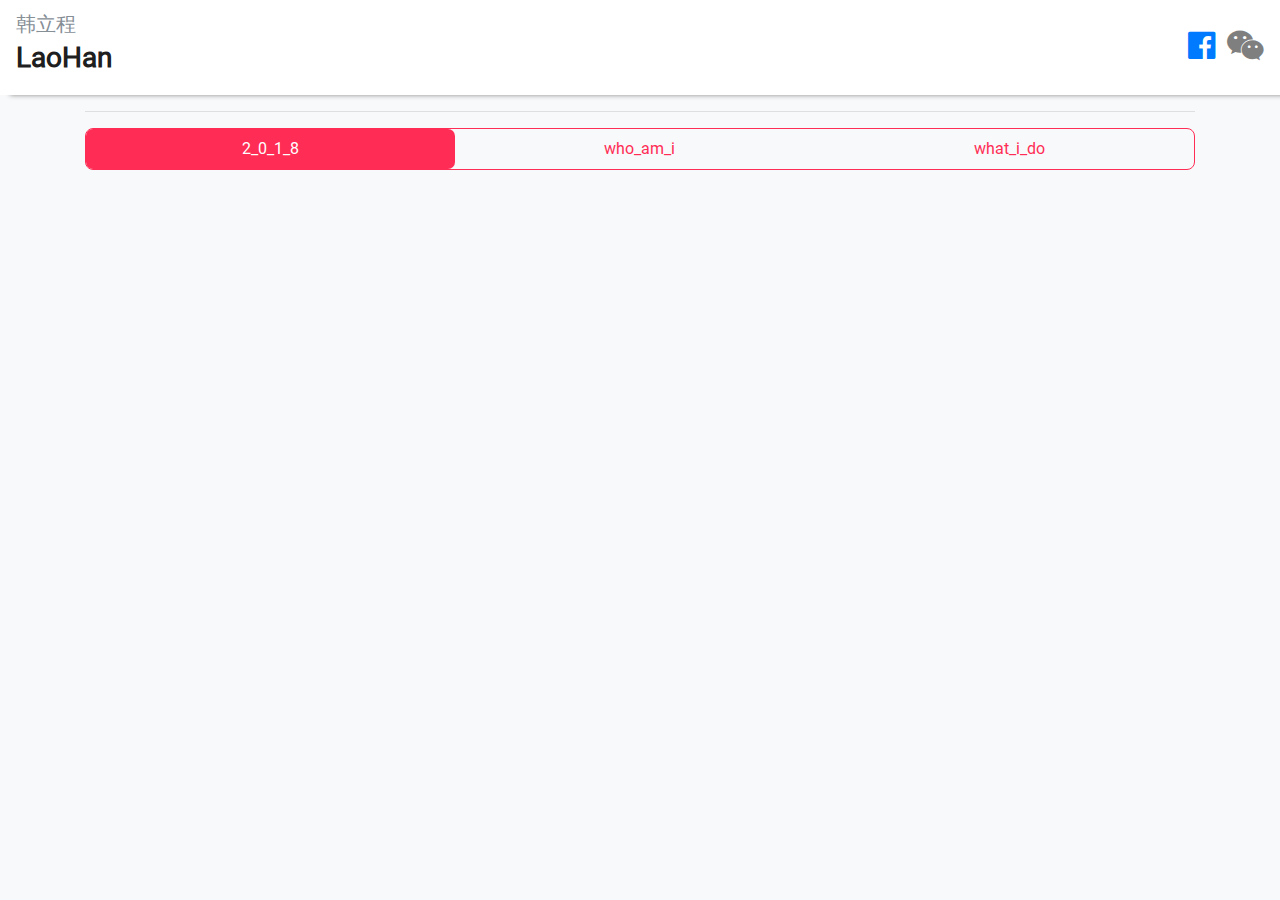
<file: index.html>
<!DOCTYPE html>
<html>
<head>
    <meta charset="UTF-8">
    <meta http-equiv="X-UA-Compatible" content="IE=edge,chrome=1">
    <meta name="viewport" content="width=device-width, initial-scale=1, shrink-to-fit=no"/>
    <meta name="author" content="laohanme"/>
	<meta name="contact" content=""/>
	<link rel="stylesheet prefetch" href="static/pace_loader/pace.min.css">
    <script src="static/pace_loader/pace.min.js"></script>
    <!--bootstrap 4 & font-awesome-->
    <link rel="stylesheet" href="https://maxcdn.bootstrapcdn.com/font-awesome/4.7.0/css/font-awesome.min.css">
    <link rel="stylesheet" href="static/bootstrap4/css/bootstrap.min.css">
    <link rel="stylesheet" href="static/owl_carousel/css/owl.carousel.min.css">
    <link rel="stylesheet" href="static/owl_carousel/css/owl.theme.default.min.css">
    <link rel="stylesheet" href="static/font/roboto.css" >
    <!--include custom css-->
    <link rel="stylesheet" href="static/custom_css/custom_min.css">
    <title>LaoHan</title>

    <!--google analytics-->
    <script>
	  (function(i,s,o,g,r,a,m){i['GoogleAnalyticsObject']=r;i[r]=i[r]||function(){
	  (i[r].q=i[r].q||[]).push(arguments)},i[r].l=1*new Date();a=s.createElement(o),
	  m=s.getElementsByTagName(o)[0];a.async=1;a.src=g;m.parentNode.insertBefore(a,m)
	  })(window,document,'script','https://www.google-analytics.com/analytics.js','ga');

	  ga('create', 'UA-104907816-1', 'auto');
	  ga('send', 'pageview');
	</script>
</head>

<body>
	<nav class="navbar navbar-light bg-white sticky-top nav_custom">
	    <a class="navbar-brand" href="#">
	    	<h5 class="text-muted">韩立程</h5>
	    	<h3><b>LaoHan</b></h3>
	    </a>
        <span class="navbar-text">
     		<a href="https://www.facebook.com/laohanme"><i class="fa fa-facebook-official fa-2x" aria-hidden="true"></i></a>
      		&nbsp;
  			<i class="fa fa-weixin fa-2x" aria-hidden="true"></i>
    	</span>
	</nav>
	<div class="container">
	    <hr>
		<ul class="nav nav-pills nav-justified border_custom" role="tablist">
			<li class="nav-item">
		        <a class="nav-link active" data-toggle="pill" href="#2018" role="tab" aria-controls="newyear" aria-expanded="true">2_0_1_8</a>
		    </li>
		    <li class="nav-item">
		        <a class="nav-link" data-toggle="pill" href="#me" role="tab" aria-controls="myhome" aria-expanded="true">who_am_i</a>
		    </li>
		    <li class="nav-item">
		        <a class="nav-link" data-toggle="pill" href="#do" role="tab" aria-controls="mydo" aria-expanded="true">what_i_do</a>
		    </li>	    
		</ul>

		<div class="tab-content">
			<div class="tab-pane fade show active" id="2018" role="tabpanel" aria-labelledby="me">
		    	<br>
		    	<div class="container" id="whole">
		    		<h3><b>2017 Left</b></h3>
					<h5 class="text-muted">2017 还剩下</h5>
				    <hr>
				    <div class="text-center" id="time" style="font-size:25pt"></div>
				</div>
				<script type='text/javascript'>
				function startTime() {
				    var curTime = new Date();
				    if ((curTime <= 1483200000000) || (curTime >= 1514736000000)) { document.getElementById('whole').style.display = "none"; } else {
				        document.getElementById('time').innerHTML = ((1514736000000 - curTime) / 315360000).toFixed(15) + "%";
				        t = setTimeout(function() { startTime(); }, 16);
				    }
				}
				startTime();
				</script>
		    </div>
		    <div class="tab-pane fade" id="me" role="tabpanel" aria-labelledby="me">
		    	<br>
		    	<div w3-include-html="http://www.laohan.me/whoami.html"></div>
		    </div>
		    <div class="tab-pane fade" id="do" role="tabpanel" aria-labelledby="mydo">
		    	<br>
		    	<center>
					<div class="owl-carousel">
					    <div>
					        <div class="card" style="width: 20rem;">
					            <img class="card-img-top" src="media/images/web.jpeg" alt="Card image cap">
					            <div class="card-body">
					                <p class="card-text">
					                	<h4><b>Web Development</b></h4>
					                	<h6 class="text-muted">Do you need website?</h6><br>
					                	<button class="btn btn-block btn-outline-primary btn_custom">view more</button>
					                </p>
					            </div>
					        </div>
					    </div>
					    <div>
					        <div class="card" style="width: 20rem;">
					            <img class="card-img-top" src="media/images/video.jpeg" alt="Card image cap">
					            <div class="card-body">
					                <p class="card-text">
					                	<h4><b>Video Editing</b></h4>
					                	<h6 class="text-muted">Make your video look cinematic</h6><br>
					                	<button class="btn btn-block btn-outline-primary btn_custom">view more</button>
					                </p>
					            </div>
					        </div>
					    </div>
					    <div>
					        <div class="card" style="width: 20rem;">
					            <img class="card-img-top" src="media/images/app.jpeg" alt="Card image cap">
					            <div class="card-body">
					                <p class="card-text">
					                	<h4><b>Mobile Apps</b></h4>
					                	<h6 class="text-muted">iOS & Android</h6><br>
					                	<button class="btn btn-block btn-outline-primary btn_custom disabled" disabled>coming soon</button>
					                </p>
					            </div>
					        </div>
					    </div>
					    <!-- <div>
					        <div class="card" style="width: 20rem;">
					            <img class="card-img-top" src="media/images/under_maintenance.png" alt="Card image cap">
					            <div class="card-body">
					                <p class="card-text">
					                	<h4><b>Hello World</b></h4>
					                	<h6 class="text-muted">Coming Soon</h6><br>
					                	<button class="btn btn-block btn-outline-primary btn_custom disabled" disabled>coming soon</button>
					                </p>
					            </div>
					        </div>
					    </div>
					    <div>
					        <div class="card" style="width: 20rem;">
					            <img class="card-img-top" src="media/images/under_maintenance.png" alt="Card image cap">
					            <div class="card-body">
					                <p class="card-text">
					                	<h4><b>Hello World</b></h4>
					                	<h6 class="text-muted">Coming Soon</h6><br>
					                	<button class="btn btn-block btn-outline-primary btn_custom disabled" disabled>coming soon</button>
					                </p>
					            </div>
					        </div>
					    </div>
					    <div>
					        <div class="card" style="width: 20rem;">
					            <img class="card-img-top" src="media/images/under_maintenance.png" alt="Card image cap">
					            <div class="card-body">
					                <p class="card-text">
					                	<h4><b>Hello World</b></h4>
					                	<h6 class="text-muted">Coming Soon</h6><br>
					                	<button class="btn btn-block btn-outline-primary btn_custom disabled" disabled>coming soon</button>
					                </p>
					            </div>
					        </div>
					    </div>
					    <div>
					        <div class="card" style="width: 20rem;">
					            <img class="card-img-top" src="media/images/under_maintenance.png" alt="Card image cap">
					            <div class="card-body">
					                <p class="card-text">
					                	<h4><b>Hello World</b></h4>
					                	<h6 class="text-muted">Coming Soon</h6><br>
					                	<button class="btn btn-block btn-outline-primary btn_custom disabled" disabled>coming soon</button>
					                </p>
					            </div>
					        </div>
					    </div> -->
					</div>		    
		    	</center>
			</div>
		</div>

	</div>
	<!--jquery first then other js-->
	<script src="static/bootstrap4/js/jquery-3.2.1.slim.min.js"></script>
	<script src="static/bootstrap4/js/popper.min.js"></script>
	<script src="static/bootstrap4/js/bootstrap.min.js"></script>
	<script src="static/w3/w3.min.js"></script>
	<script src="static/owl_carousel/js/owl.carousel.min.js"></script>
	<script src="https://js.pusher.com/4.1/pusher.min.js"></script>
	<!--include custom js-->
	<script src="static/custom_js/custom_js.js"></script>
	<script>
		console.log('http://www.laohan.me');
	</script>
	<script>
		document.addEventListener('DOMContentLoaded', function () {
			if (Notification.permission !== "granted")
				Notification.requestPermission();
		});

		// Enable pusher logging - don't include this in production
		//Pusher.logToConsole = true;

		var pusher = new Pusher('c71a0e1de6830779c0e2', {
		  cluster: 'ap1',
		  encrypted: true
		});

		var channel = pusher.subscribe('my-channel');
		channel.bind('my-event', function(data) {
		  //alert(data.message);
		  var noti = data.message;
		  //$("#push").text(noti);

		  	//browser notification
		if (!Notification) {
			alert('Desktop notifications not available in your browser. Try Chromium.'); 
			return;
		}

		if (Notification.permission !== "granted")
			Notification.requestPermission();
		else {

			var notification = new Notification(data.title, {
				icon: 'media/images/welcome_icon.png',
				body: data.message
			});

			// notification.onclick = function () {
			// 	window.open("");      
			// };
		}

		});
	</script>
</body>
</html>
</file>
<file: static/font/roboto.css>
@font-face {
  font-family: 'Roboto';
  font-style: normal;
  font-weight: 400;
  src: local('Roboto'), local('Roboto-Regular'), url('roboto.woff') format('woff');
}
</file>
<file: static/custom_css/custom_min.css>
body{font-family:'Roboto',sans-serif;margin-bottom:5em;background-color:#f8f9fa}.nav_custom{box-shadow:10px 0 5px #888}.border_custom{border:1px;border-style:solid;border-radius:8px;border-color:#ff2d55}.btn_custom{;color:#ff2d55;border-radius:8px;border-color:#ff2d55}.btn_custom:hover{background-color:#ff2d55;border-radius:8px;border-color:#ff2d55}.btn-outline-primary.disabled,.btn-outline-primary:disabled{color:#ff2d55}.disabled:hover{background-color:white}.nav-pills .nav-link.active,.show>.nav-pills .nav-link{background-color:#ff2d55;border-radius:7px}.nav-link{color:#ff2d55}.nav-link:hover{color:white;background-color:#ff6b81;border-radius:8px}.owl-carousel .owl-dot,.owl-carousel .owl-nav .owl-next,.owl-carousel .owl-nav .owl-prev{display:none}
</file>
